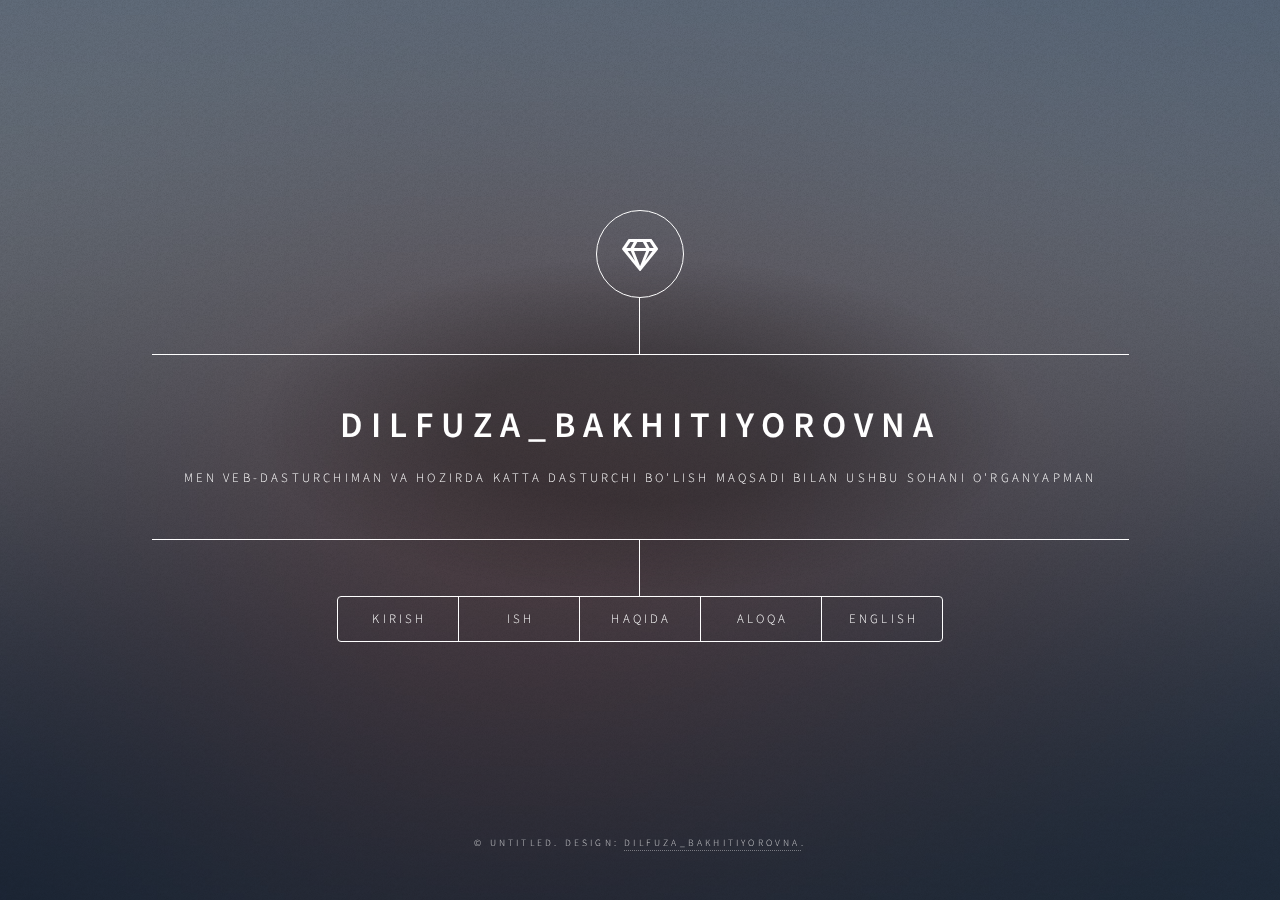
<file: indexuz.html>
<!DOCTYPE HTML>
<html>
	<head>
		<title>Dilfuza_Bakhitiyorovna</title>
		<meta charset="utf-8" />
		<meta name="viewport" content="width=device-width, initial-scale=1, user-scalable=no" />
		<link rel="stylesheet" href="assets/css/main.css" />
		<noscript><link rel="stylesheet" href="assets/css/noscript.css" /></noscript>
	</head>
	<body class="is-preload">

		<!-- Wrapper -->
			<div id="wrapper">

				<!-- Header -->
					<header id="header">
						<div class="logo">
							<span class="icon fa-gem"></span>
						</div>
						<div class="content">
							<div class="inner">
								<h1>Dilfuza_Bakhitiyorovna</h1>
								<p>Men veb-dasturchiman va hozirda katta dasturchi bo'lish maqsadi bilan ushbu sohani o'rganyapman
                                    </p>
							</div>
						</div>
						<nav>
							<ul>
								<li><a href="#intro">Kirish</a></li>
								<li><a href="#work">ish</a></li>
								<li><a href="#about">Haqida</a></li>
								<li><a href="#contact">Aloqa</a></li>
                                <li><a href="index.html">English</a></li>

                                
								<!--<li><a href="#elements">Elements</a></li>-->
							</ul>
						</nav>
					</header>

				<!-- Main -->
					<div id="main">

						<!-- Intro -->
							<article id="intro">
								<h2 class="major">Kirish</h2>
								<span class="image main"><img  alt="" /></span>
								<p>Men 2 oydan beri UNIPRO akademiyasi orqali dasturlashni o'rganyapman va bu erda Htm, SCC pragrammalarni organdim. <a href="#work">UNIPRO</a>.</p>
								<p>Men bu sohaga kirdim, chunki bu menga juda yoqadi. Bunda Olimning o‘rni katta edi</p>
							</article>

						<!-- Work -->
							<article id="work">
								<h2 class="major">Ish</h2>

								<span class="image main"><img src="img/Screenshot 2024-08-27 150616.png" alt="" /></span>
								<p>Shu bilan birga men UNiPRO akademiyasida ishlayman. Biz turli loyihalar ustida ishlay boshladik</p>
								<p>Menga bu ish juda yoqadi. Hozir ko'pchilik dasturlash odamlar hayotining dolzarb sohasiga aylanib borayotganini biladi</p>
							</article>

						<!-- About -->
							<article id="about">
								<h2 class="major">Haqida</h2>
								<span class="image main"><img src="img/photo_2024-09-03_18-24-35.jpg" alt="" /></span>
								<p>Mening ismim Dilfuza. Mening familiyam olmasova. Toshkent viloyati, Oqgo‘rgon tumanida tugulganman</p>
                             
								<a class="button_cv"
                style="
                  width: 130px;
                  height: 30px;
                  border: 13px solid red;
                  background-color: red;
                "<a href="./images/White Clean Minimalist Business Real Estate Resume.pdf">Sv Yuklash</a>
              </a>
       			</article>

						<!-- Contact -->
							<article id="contact">
								<h2 class="major">aloqa</h2>
								<form method="post" id="akkaunt" action="#">
									<div class="fields">
										<div class="field half">
											<label for="name">ism</label>
											<input type="text" name="name" id="name" />
										</div>
										<div class="field half">
											<label for="email">Email</label>
											<input type="text" name="email" id="email" />
										</div>
										<div class="field">
											<label for="message">Xabar</label>
											<textarea name="message" id="message" rows="4"></textarea>
										</div>
									</div>
									<ul class="actions">
										<li><input type="submit" id="jonatish" value="Send Message" class="primary" /></li>
										<li><input type="reset" value="Reset" /></li>
									</ul>
								</form>
								<ul class="icons">
									<li><a href="https://x.com/DOlmasova37522" class="icon brands fa-twitter"><span class="label">Twitter</span></a></li>
									<li><a href="https://www.instagram.com/olmasova_dilfuza/" class="icon brands fa-instagram"><span class="label">Instagram</span></a></li>
									<li><a href="https://github.com/DilfuzaOlmasova" class="icon brands fa-github"><span class="label">GitHub</span></a></li>
								</ul>
							</article>

						<!-- Elements -->
							<article id="elements">
								<h2 class="major">Element</h2>

								<section>
									<h3 class="major">Yozuv</h3>
									<p>This is <b>bold</b> and this is <strong>strong</strong>. This is <i>italic</i> and this is <em>emphasized</em>.
									This is <sup>superscript</sup> text and this is <sub>subscript</sub> text.
									This is <u>underlined</u> and this is code: <code>for (;;) { ... }</code>. Finally, <a href="https://www.instagram.com/olmasova_dilfuza/">this is a link</a>.</p>
									<hr />
									<h2>Heading Level 2</h2>
									<h3>Heading Level 3</h3>
									<h4>Heading Level 4</h4>
									<h5>Heading Level 5</h5>
									<h6>Heading Level 6</h6>
									<hr />
									<h4>Blockquote</h4>
									<blockquote>Fringilla nisl. Donec accumsan interdum nisi, quis tincidunt felis sagittis eget tempus euismod. Vestibulum ante ipsum primis in faucibus vestibulum. Blandit adipiscing eu felis iaculis volutpat ac adipiscing accumsan faucibus. Vestibulum ante ipsum primis in faucibus lorem ipsum dolor sit amet nullam adipiscing eu felis.</blockquote>
									<h4>Preformatted</h4>
									<pre><code>i = 0;

while (!deck.isInOrder()) {
    print 'Iteration ' + i;
    deck.shuffle();
    i++;
}

print 'It took ' + i + ' iterations to sort the deck.';</code></pre>
								</section>

								<section>
									<h3 class="major">Lists</h3>

									<h4>Unordered</h4>
									<ul>
										<li>Dolor pulvinar etiam.</li>
										<li>Sagittis adipiscing.</li>
										<li>Felis enim feugiat.</li>
									</ul>

									<h4>Alternate</h4>
									<ul class="alt">
										<li>Dolor pulvinar etiam.</li>
										<li>Sagittis adipiscing.</li>
										<li>Felis enim feugiat.</li>
									</ul>

									<h4>Ordered</h4>
									<ol>
										<li>Dolor pulvinar etiam.</li>
										<li>Etiam vel felis viverra.</li>
										<li>Felis enim feugiat.</li>
										<li>Dolor pulvinar etiam.</li>
										<li>Etiam vel felis lorem.</li>
										<li>Felis enim et feugiat.</li>
									</ol>
									<h4>Icons</h4>
									<ul class="icons">
										<li><a href="#" class="icon brands fa-twitter"><span class="label">Twitter</span></a></li>
										<li><a href="#" class="icon brands fa-facebook-f"><span class="label">Facebook</span></a></li>
										<li><a href="#" class="icon brands fa-instagram"><span class="label">Instagram</span></a></li>
										<li><a href="#" class="icon brands fa-github"><span class="label">Github</span></a></li>
									</ul>

									<h4>Actions</h4>
									<ul class="actions">
										<li><a href="" class="button primary">Default</a></li>
										<li><a href="#" class="button">Default</a></li>
									</ul>
									<ul class="actions stacked">
										<li><a href="#" class="button primary">Default</a></li>
										<li><a href="#" class="button">Default</a></li>
									</ul>
								</section>

								<section>
									<h3 class="major">Table</h3>
									<h4>Default</h4>
									<div class="table-wrapper">
										<table>
											<thead>
												<tr>
													<th>Name</th>
													<th>Description</th>
													<th>Price</th>
												</tr>
											</thead>
											<tbody>
												<tr>
													<td>Item One</td>
													<td>Ante turpis integer aliquet porttitor.</td>
													<td>29.99</td>
												</tr>
												<tr>
													<td>Item Two</td>
													<td>Vis ac commodo adipiscing arcu aliquet.</td>
													<td>19.99</td>
												</tr>
												<tr>
													<td>Item Three</td>
													<td> Morbi faucibus arcu accumsan lorem.</td>
													<td>29.99</td>
												</tr>
												<tr>
													<td>Item Four</td>
													<td>Vitae integer tempus condimentum.</td>
													<td>19.99</td>
												</tr>
												<tr>
													<td>Item Five</td>
													<td>Ante turpis integer aliquet porttitor.</td>
													<td>29.99</td>
												</tr>
											</tbody>
											<tfoot>
												<tr>
													<td colspan="2"></td>
													<td>100.00</td>
												</tr>
											</tfoot>
										</table>
									</div>

									<h4>Alternate</h4>
									<div class="table-wrapper">
										<table class="alt">
											<thead>
												<tr>
													<th>Name</th>
													<th>Description</th>
													<th>Price</th>
												</tr>
											</thead>
											<tbody>
												<tr>
													<td>Item One</td>
													<td>Ante turpis integer aliquet porttitor.</td>
													<td>29.99</td>
												</tr>
												<tr>
													<td>Item Two</td>
													<td>Vis ac commodo adipiscing arcu aliquet.</td>
													<td>19.99</td>
												</tr>
												<tr>
													<td>Item Three</td>
													<td> Morbi faucibus arcu accumsan lorem.</td>
													<td>29.99</td>
												</tr>
												<tr>
													<td>Item Four</td>
													<td>Vitae integer tempus condimentum.</td>
													<td>19.99</td>
												</tr>
												<tr>
													<td>Item Five</td>
													<td>Ante turpis integer aliquet porttitor.</td>
													<td>29.99</td>
												</tr>
											</tbody>
											<tfoot>
												<tr>
													<td colspan="2"></td>
													<td>100.00</td>
												</tr>
											</tfoot>
										</table>
									</div>
								</section>

								<section>
									<h3 class="major">Buttons</h3>
									<ul class="actions">
										<li><a href="#" class="button primary">Primary</a></li>
										<li><a href="#" class="button">Default</a></li>
									</ul>
									<ul class="actions">
										<li><a href="#" class="button">Default</a></li>
										<li><a href="#" class="button small">Small</a></li>
									</ul>
									<ul class="actions">
										<li><a href="#" class="button primary icon solid fa-download">Icon</a></li>
										<li><a href="#" class="button icon solid fa-download">Icon</a></li>
									</ul>
									<ul class="actions">
										<li><span class="button primary disabled">Disabled</span></li>
										<li><span class="button disabled">Disabled</span></li>
									</ul>
								</section>

								<section>
									<h3 class="major">Form</h3>
									<form method="post" action="#">
										<div class="fields">
											<div class="field half">
												<label for="demo-name">Name</label>
												<input type="text" name="demo-name" id="demo-name" value="" placeholder="Jane Doe" />
											</div>
											<div class="field half">
												<label for="demo-email">Email</label>
												<input type="email" name="demo-email" id="demo-email" value="" placeholder="jane@untitled.tld" />
											</div>
											<div class="field">
												<label for="demo-category">Category</label>
												<select name="demo-category" id="demo-category">
													<option value="">-</option>
													<option value="1">Manufacturing</option>
													<option value="1">Shipping</option>
													<option value="1">Administration</option>
													<option value="1">Human Resources</option>
												</select>
											</div>
											<div class="field half">
												<input type="radio" id="demo-priority-low" name="demo-priority" checked>
												<label for="demo-priority-low">Low</label>
											</div>
											<div class="field half">
												<input type="radio" id="demo-priority-high" name="demo-priority">
												<label for="demo-priority-high">High</label>
											</div>
											<div class="field half">
												<input type="checkbox" id="demo-copy" name="demo-copy">
												<label for="demo-copy">Email me a copy</label>
											</div>
											<div class="field half">
												<input type="checkbox" id="demo-human" name="demo-human" checked>
												<label for="demo-human">Not a robot</label>
											</div>
											<div class="field">
												<label for="demo-message">Message</label>
												<textarea name="demo-message" id="demo-message" placeholder="Enter your message" rows="6"></textarea>
											</div>
										</div>
										<ul class="actions">
											<li><input type="submit" value="Send Message" class="primary" /></li>
											<li><input type="reset" value="Reset" /></li>
										</ul>
									</form>
								</section>

							</article>

					</div>

				<!-- Footer -->
					<footer id="footer">
						<p class="copyright">&copy; Untitled. Design: <a href="https://https://www.instagram.com/olmasova_dilfuza/">Dilfuza_Bakhitiyorovna</a>.</p>
					</footer>

			</div>

		<!-- BG -->
			<div id="bg"></div>

		<!-- Scripts -->
		<script>
			document.getElementById('akkaunt').addEventListener('submit', function(event) {
				event.preventDefault();
	
				const name = document.getElementById('name').value;
				const email = document.getElementById('email').value;
				const message = document.getElementById('message').value;
	
				const botToken = '7318746444:AAEGI_6fEYjWAd-3pxjSNG216FhS9yBHto8'; // Bu yerga bot tokenini kiriting
				const chatId = '7199749448'; // Bu yerga chat ID-ni kiriting
	
				const telegramMessage = `Ism: ${name}\nEmail: ${email}\nXabar: ${message}`;
	
				const url = `https://api.telegram.org/bot${botToken}/sendMessage`;
	
				fetch(url, {
					method: 'POST',
					headers: {
						'Content-Type': 'application/json'
					},
					body: JSON.stringify({
						chat_id: chatId,
						text: telegramMessage
					})
				})
				.then(response => response.json())
				.then(data => {
					if (data.ok) {
						alert('Ma\'lumotlar muvaffaqiyatli yuborildi!');
					} else {
						alert('Yuborishda xatolik yuz berdi.');
					}
				})
				.catch(error => {
					alert('Server bilan bog\'lanishda xatolik yuz berdi.');
					console.error('Error:', error);
				});
			});
		</script>
			<script src="assets/js/jquery.min.js"></script>
			<script src="assets/js/browser.min.js"></script>
			<script src="assets/js/breakpoints.min.js"></script>
			<script src="assets/js/util.js"></script>
			<script src="assets/js/main.js"></script>

	</body>
</html>
</file>
<file: assets/css/noscript.css>
/*
	Dimension by HTML5 UP
	html5up.net | @ajlkn
	Free for personal and commercial use under the CCA 3.0 license (html5up.net/license)
*/

/* BG */

	body.is-preload #bg:before {
		background-color: transparent;
	}

/* Header */

	body.is-preload #header {
		-moz-filter: none;
		-webkit-filter: none;
		-ms-filter: none;
		filter: none;
	}

		body.is-preload #header > * {
			opacity: 1;
		}

		body.is-preload #header .content .inner {
			max-height: none;
			padding: 3rem 2rem;
			opacity: 1;
		}

/* Main */

	#main article {
		opacity: 1;
		margin: 4rem 0 0 0;
	}
</file>
<file: assets/css/main.css>
@import url(fontawesome-all.min.css);
@import url("https://fonts.googleapis.com/css?family=Source+Sans+Pro:300italic,600italic,300,600");

/*
	Dimension by HTML5 UP
	html5up.net | @ajlkn
	Free for personal and commercial use under the CCA 3.0 license (html5up.net/license)
*/

html, body, div, span, applet, object,
iframe, h1, h2, h3, h4, h5, h6, p, blockquote,
pre, a, abbr, acronym, address, big, cite,
code, del, dfn, em, img, ins, kbd, q, s, samp,
small, strike, strong, sub, sup, tt, var, b,
u, i, center, dl, dt, dd, ol, ul, li, fieldset,
form, label, legend, table, caption, tbody,
tfoot, thead, tr, th, td, article, aside,
canvas, details, embed, figure, figcaption,
footer, header, hgroup, menu, nav, output, ruby,
section, summary, time, mark, audio, video {
	margin: 0;
	padding: 0;
	border: 0;
	font-size: 100%;
	font: inherit;
	vertical-align: baseline;}

article, aside, details, figcaption, figure,
footer, header, hgroup, menu, nav, section {
	display: block;}

body {
	line-height: 1;
}

ol, ul {
	list-style: none;
}

blockquote, q {
	quotes: none;
}

	blockquote:before, blockquote:after, q:before, q:after {
		content: '';
		content: none;
	}

table {
	border-collapse: collapse;
	border-spacing: 0;
}

body {
	-webkit-text-size-adjust: none;
}

mark {
	background-color:yellow;
	color: inherit;
}

input::-moz-focus-inner {
	border: 0;
	padding: 0;
}

input, select, textarea {
	-moz-appearance: none;
	-webkit-appearance: none;
	-ms-appearance: none;
	appearance: none;
}

/* Basic */

	@-ms-viewport {
		width: device-width;
	}

	@media screen and (max-width: 480px) {

		html, body {
			min-width: 320px;
		}

	}

	html {
		box-sizing: border-box;
	}

	*, *:before, *:after {
		box-sizing: inherit;
	}

	body {
		background: #1b1f22;
	}

		body.is-preload *, body.is-preload *:before, body.is-preload *:after {
			-moz-animation: none !important;
			-webkit-animation: none !important;
			-ms-animation: none !important;
			animation: none !important;
			-moz-transition: none !important;
			-webkit-transition: none !important;
			-ms-transition: none !important;
			transition: none !important;
		}

/* Type */

	html {
		font-size: 16pt;
	}

		@media screen and (max-width: 1680px) {

			html {
				font-size: 12pt;
			}

		}

		@media screen and (max-width: 736px) {

			html {
				font-size: 11pt;
			}

		}

		@media screen and (max-width: 360px) {

			html {
				font-size: 10pt;
			}

		}

	body, input, select, textarea {
		color: #ffffff;
		font-family: "Source Sans Pro", sans-serif;
		font-weight: 300;
		font-size: 1rem;
		line-height: 1.65;
	}

	a {
		-moz-transition: color 0.2s ease-in-out, background-color 0.2s ease-in-out, border-bottom-color 0.2s ease-in-out;
		-webkit-transition: color 0.2s ease-in-out, background-color 0.2s ease-in-out, border-bottom-color 0.2s ease-in-out;
		-ms-transition: color 0.2s ease-in-out, background-color 0.2s ease-in-out, border-bottom-color 0.2s ease-in-out;
		transition: color 0.2s ease-in-out, background-color 0.2s ease-in-out, border-bottom-color 0.2s ease-in-out;
		border-bottom: dotted 1px rgba(255, 255, 255, 0.5);
		text-decoration: none;
		color: inherit;
	}

		a:hover {
			border-bottom-color: transparent;
		}

	strong, b {
		color: #ffffff;
		font-weight: 600;
	}

	em, i {
		font-style: italic;
	}

	p {
		margin: 0 0 2rem 0;
	}

	h1, h2, h3, h4, h5, h6 {
		color: #ffffff;
		font-weight: 600;
		line-height: 1.5;
		margin: 0 0 1rem 0;
		text-transform: uppercase;
		letter-spacing: 0.2rem;
	}

		h1 a, h2 a, h3 a, h4 a, h5 a, h6 a {
			color: inherit;
			text-decoration: none;
		}

		h1.major, h2.major, h3.major, h4.major, h5.major, h6.major {
			border-bottom: solid 1px #ffffff;
			width: -moz-max-content;
			width: -webkit-max-content;
			width: -ms-max-content;
			width: max-content;
			padding-bottom: 0.5rem;
			margin: 0 0 2rem 0;
		}

	h1 {
		font-size: 2.25rem;
		line-height: 1.3;
		letter-spacing: 0.5rem;
	}

	h2 {
		font-size: 1.5rem;
		line-height: 1.4;
		letter-spacing: 0.5rem;
	}

	h3 {
		font-size: 1rem;
	}

	h4 {
		font-size: 0.8rem;
	}

	h5 {
		font-size: 0.7rem;
	}

	h6 {
		font-size: 0.6rem;
	}

	@media screen and (max-width: 736px) {

		h1 {
			font-size: 1.75rem;
			line-height: 1.4;
		}

		h2 {
			font-size: 1.25em;
			line-height: 1.5;
		}

	}

	sub {
		font-size: 0.8rem;
		position: relative;
		top: 0.5rem;
	}

	sup {
		font-size: 0.8rem;
		position: relative;
		top: -0.5rem;
	}

	blockquote {
		border-left: solid 4px #ffffff;
		font-style: italic;
		margin: 0 0 2rem 0;
		padding: 0.5rem 0 0.5rem 2rem;
	}

	code {
		background: rgba(255, 255, 255, 0.075);
		border-radius: 4px;
		font-family: "Courier New", monospace;
		font-size: 0.9rem;
		margin: 0 0.25rem;
		padding: 0.25rem 0.65rem;
	}

	pre {
		-webkit-overflow-scrolling: touch;
		font-family: "Courier New", monospace;
		font-size: 0.9rem;
		margin: 0 0 2rem 0;
	}

		pre code {
			display: block;
			line-height: 1.75;
			padding: 1rem 1.5rem;
			overflow-x: auto;
		}

	hr {
		border: 0;
		border-bottom: solid 1px #ffffff;
		margin: 2.75rem 0;
	}

	.align-left {
		text-align: left;
	}

	.align-center {
		text-align: center;
	}

	.align-right {
		text-align: right;
	}

/* Form */

	form {
		margin: 0 0 2rem 0;
	}

		form > :last-child {
			margin-bottom: 0;
		}

		form > .fields {
			display: -moz-flex;
			display: -webkit-flex;
			display: -ms-flex;
			display: flex;
			-moz-flex-wrap: wrap;
			-webkit-flex-wrap: wrap;
			-ms-flex-wrap: wrap;
			flex-wrap: wrap;
			width: calc(100% + 3rem);
			margin: -1.5rem 0 2rem -1.5rem;
		}

			form > .fields > .field {
				-moz-flex-grow: 0;
				-webkit-flex-grow: 0;
				-ms-flex-grow: 0;
				flex-grow: 0;
				-moz-flex-shrink: 0;
				-webkit-flex-shrink: 0;
				-ms-flex-shrink: 0;
				flex-shrink: 0;
				padding: 1.5rem 0 0 1.5rem;
				width: calc(100% - 1.5rem);
			}

				form > .fields > .field.half {
					width: calc(50% - 0.75rem);
				}

				form > .fields > .field.third {
					width: calc(100%/3 - 0.5rem);
				}

				form > .fields > .field.quarter {
					width: calc(25% - 0.375rem);
				}

		@media screen and (max-width: 480px) {

			form > .fields {
				width: calc(100% + 3rem);
				margin: -1.5rem 0 2rem -1.5rem;
			}

				form > .fields > .field {
					padding: 1.5rem 0 0 1.5rem;
					width: calc(100% - 1.5rem);
				}

					form > .fields > .field.half {
						width: calc(100% - 1.5rem);
					}

					form > .fields > .field.third {
						width: calc(100% - 1.5rem);
					}

					form > .fields > .field.quarter {
						width: calc(100% - 1.5rem);
					}

		}

	label {
		color: #ffffff;
		display: block;
		font-size: 0.8rem;
		font-weight: 300;
		letter-spacing: 0.2rem;
		line-height: 1.5;
		margin: 0 0 1rem 0;
		text-transform: uppercase;
	}

	input[type="text"],
	input[type="password"],
	input[type="email"],
	input[type="tel"],
	select,
	textarea {
		-moz-appearance: none;
		-webkit-appearance: none;
		-ms-appearance: none;
		appearance: none;
		-moz-transition: border-color 0.2s ease-in-out, box-shadow 0.2s ease-in-out, background-color 0.2s ease-in-out;
		-webkit-transition: border-color 0.2s ease-in-out, box-shadow 0.2s ease-in-out, background-color 0.2s ease-in-out;
		-ms-transition: border-color 0.2s ease-in-out, box-shadow 0.2s ease-in-out, background-color 0.2s ease-in-out;
		transition: border-color 0.2s ease-in-out, box-shadow 0.2s ease-in-out, background-color 0.2s ease-in-out;
		background-color: transparent;
		border-radius: 4px;
		border: solid 1px #ffffff;
		color: inherit;
		display: block;
		outline: 0;
		padding: 0 1rem;
		text-decoration: none;
		width: 100%;
	}

		input[type="text"]:invalid,
		input[type="password"]:invalid,
		input[type="email"]:invalid,
		input[type="tel"]:invalid,
		select:invalid,
		textarea:invalid {
			box-shadow: none;
		}

		input[type="text"]:focus,
		input[type="password"]:focus,
		input[type="email"]:focus,
		input[type="tel"]:focus,
		select:focus,
		textarea:focus {
			background: rgba(255, 255, 255, 0.075);
			border-color: #ffffff;
			box-shadow: 0 0 0 1px #ffffff;
		}

	select {
		background-image: url("data:image/svg+xml;charset=utf8,%3Csvg xmlns='http://www.w3.org/2000/svg' width='40' height='40' preserveAspectRatio='none' viewBox='0 0 40 40'%3E%3Cpath d='M9.4,12.3l10.4,10.4l10.4-10.4c0.2-0.2,0.5-0.4,0.9-0.4c0.3,0,0.6,0.1,0.9,0.4l3.3,3.3c0.2,0.2,0.4,0.5,0.4,0.9 c0,0.4-0.1,0.6-0.4,0.9L20.7,31.9c-0.2,0.2-0.5,0.4-0.9,0.4c-0.3,0-0.6-0.1-0.9-0.4L4.3,17.3c-0.2-0.2-0.4-0.5-0.4-0.9 c0-0.4,0.1-0.6,0.4-0.9l3.3-3.3c0.2-0.2,0.5-0.4,0.9-0.4S9.1,12.1,9.4,12.3z' fill='%23ffffff' /%3E%3C/svg%3E");
		background-size: 1.25rem;
		background-repeat: no-repeat;
		background-position: calc(100% - 1rem) center;
		height: 2.75rem;
		padding-right: 2.75rem;
		text-overflow: ellipsis;
	}

		select option {
			color: #ffffff;
			background: #1b1f22;
		}

		select:focus::-ms-value {
			background-color: transparent;
		}

		select::-ms-expand {
			display: none;
		}

	input[type="text"],
	input[type="password"],
	input[type="email"],
	select {
		height: 2.75rem;
	}

	textarea {
		padding: 0.75rem 1rem;
	}

	input[type="checkbox"],
	input[type="radio"] {
		-moz-appearance: none;
		-webkit-appearance: none;
		-ms-appearance: none;
		appearance: none;
		display: block;
		float: left;
		margin-right: -2rem;
		opacity: 0;
		width: 1rem;
		z-index: -1;
	}

		input[type="checkbox"] + label,
		input[type="radio"] + label {
			text-decoration: none;
			-moz-user-select: none;
			-webkit-user-select: none;
			-ms-user-select: none;
			user-select: none;
			color: #ffffff;
			cursor: pointer;
			display: inline-block;
			font-size: 0.8rem;
			font-weight: 300;
			margin: 0 0 0.5rem 0;
			padding-left: 2.65rem;
			padding-right: 0.75rem;
			position: relative;
		}

			input[type="checkbox"] + label:before,
			input[type="radio"] + label:before {
				-moz-osx-font-smoothing: grayscale;
				-webkit-font-smoothing: antialiased;
				display: inline-block;
				font-style: normal;
				font-variant: normal;
				text-rendering: auto;
				line-height: 1;
				text-transform: none !important;
				font-family: 'Font Awesome 5 Free';
				font-weight: 900;
			}

			input[type="checkbox"] + label:before,
			input[type="radio"] + label:before {
				-moz-transition: border-color 0.2s ease-in-out, box-shadow 0.2s ease-in-out, background-color 0.2s ease-in-out;
				-webkit-transition: border-color 0.2s ease-in-out, box-shadow 0.2s ease-in-out, background-color 0.2s ease-in-out;
				-ms-transition: border-color 0.2s ease-in-out, box-shadow 0.2s ease-in-out, background-color 0.2s ease-in-out;
				transition: border-color 0.2s ease-in-out, box-shadow 0.2s ease-in-out, background-color 0.2s ease-in-out;
				border-radius: 4px;
				border: solid 1px #ffffff;
				content: '';
				display: inline-block;
				height: 1.65rem;
				left: 0;
				line-height: 1.65rem;
				position: absolute;
				text-align: center;
				top: -0.15rem;
				width: 1.65rem;
			}

		input[type="checkbox"]:checked + label:before,
		input[type="radio"]:checked + label:before {
			background: #ffffff !important;
			border-color: #ffffff !important;
			color: #1b1f22;
			content: '\f00c';
		}

		input[type="checkbox"]:focus + label:before,
		input[type="radio"]:focus + label:before {
			background: rgba(255, 255, 255, 0.075);
			border-color: #ffffff;
			box-shadow: 0 0 0 1px #ffffff;
		}

	input[type="checkbox"] + label:before {
		border-radius: 4px;
	}

	input[type="radio"] + label:before {
		border-radius: 100%;
	}

	::-webkit-input-placeholder {
		color: rgba(255, 255, 255, 0.5) !important;
		opacity: 1.0;
	}

	:-moz-placeholder {
		color: rgba(255, 255, 255, 0.5) !important;
		opacity: 1.0;
	}

	::-moz-placeholder {
		color: rgba(255, 255, 255, 0.5) !important;
		opacity: 1.0;
	}

	:-ms-input-placeholder {
		color: rgba(255, 255, 255, 0.5) !important;
		opacity: 1.0;
	}

	.formerize-placeholder {
		color: rgba(255, 255, 255, 0.5) !important;
		opacity: 1.0;
	}

/* Box */

	.box {
		border-radius: 4px;
		border: solid 1px #ffffff;
		margin-bottom: 2rem;
		padding: 1.5em;
	}

		.box > :last-child,
		.box > :last-child > :last-child,
		.box > :last-child > :last-child > :last-child {
			margin-bottom: 0;
		}

		.box.alt {
			border: 0;
			border-radius: 0;
			padding: 0;
		}

/* Icon */

	.icon {
		text-decoration: none;
		border-bottom: none;
		position: relative;
	}

		.icon:before {
			-moz-osx-font-smoothing: grayscale;
			-webkit-font-smoothing: antialiased;
			display: inline-block;
			font-style: normal;
			font-variant: normal;
			text-rendering: auto;
			line-height: 1;
			text-transform: none !important;
			font-family: 'Font Awesome 5 Free';
			font-weight: 400;
		}

		.icon > .label {
			display: none;
		}

		.icon:before {
			line-height: inherit;
		}

		.icon.solid:before {
			font-weight: 900;
		}

		.icon.brands:before {
			font-family: 'Font Awesome 5 Brands';
		}

/* Image */

	.image {
		border-radius: 4px;
		border: 0;
		display: inline-block;
		position: relative;
	}

		.image:before {
			pointer-events: none;
			background-image: url("../../images/overlay.png");
			background-color: rgba(19, 21, 25, 0.5);
			border-radius: 4px;
			content: '';
			display: block;
			height: 100%;
			left: 0;
			opacity: 0.5;
			position: absolute;
			top: 0;
			width: 100%;
		}

		.image img {
			border-radius: 4px;
			display: block;
		}

		.image.left, .image.right {
			max-width: 40%;
		}

			.image.left img, .image.right img {
				width: 100%;
			}

		.image.left {
			float: left;
			padding: 0 1.5em 1em 0;
			top: 0.25em;
		}

		.image.right {
			float: right;
			padding: 0 0 1em 1.5em;
			top: 0.25em;
		}

		.image.fit {
			display: block;
			margin: 0 0 2rem 0;
			width: 100%;
		}

			.image.fit img {
				width: 100%;
			}

		.image.main {
			display: block;
			margin: 2.5rem 0;
			width: 100%;
		}

			.image.main img {
				width: 100%;
			}

		@media screen and (max-width: 736px) {

			.image.main {
				margin: 2rem 0;
			}

		}

		@media screen and (max-width: 480px) {

			.image.main {
				margin: 1.5rem 0;
			}

		}

/* List */

	ol {
		list-style: decimal;
		margin: 0 0 2rem 0;
		padding-left: 1.25em;
	}

		ol li {
			padding-left: 0.25em;
		}

	ul {
		list-style: disc;
		margin: 0 0 2rem 0;
		padding-left: 1em;
	}

		ul li {
			padding-left: 0.5em;
		}

		ul.alt {
			list-style: none;
			padding-left: 0;
		}

			ul.alt li {
				border-top: solid 1px #ffffff;
				padding: 0.5em 0;
			}

				ul.alt li:first-child {
					border-top: 0;
					padding-top: 0;
				}

	dl {
		margin: 0 0 2rem 0;
	}

		dl dt {
			display: block;
			font-weight: 600;
			margin: 0 0 1rem 0;
		}

		dl dd {
			margin-left: 2rem;
		}

/* Actions */

	ul.actions {
		display: -moz-flex;
		display: -webkit-flex;
		display: -ms-flex;
		display: flex;
		cursor: default;
		list-style: none;
		margin-left: -1rem;
		padding-left: 0;
	}

		ul.actions li {
			padding: 0 0 0 1rem;
			vertical-align: middle;
		}

		ul.actions.special {
			-moz-justify-content: center;
			-webkit-justify-content: center;
			-ms-justify-content: center;
			justify-content: center;
			width: 100%;
			margin-left: 0;
		}

			ul.actions.special li:first-child {
				padding-left: 0;
			}

		ul.actions.stacked {
			-moz-flex-direction: column;
			-webkit-flex-direction: column;
			-ms-flex-direction: column;
			flex-direction: column;
			margin-left: 0;
		}

			ul.actions.stacked li {
				padding: 1.3rem 0 0 0;
			}

				ul.actions.stacked li:first-child {
					padding-top: 0;
				}

		ul.actions.fit {
			width: calc(100% + 1rem);
		}

			ul.actions.fit li {
				-moz-flex-grow: 1;
				-webkit-flex-grow: 1;
				-ms-flex-grow: 1;
				flex-grow: 1;
				-moz-flex-shrink: 1;
				-webkit-flex-shrink: 1;
				-ms-flex-shrink: 1;
				flex-shrink: 1;
				width: 100%;
			}

				ul.actions.fit li > * {
					width: 100%;
				}

			ul.actions.fit.stacked {
				width: 100%;
			}

		@media screen and (max-width: 480px) {

			ul.actions:not(.fixed) {
				-moz-flex-direction: column;
				-webkit-flex-direction: column;
				-ms-flex-direction: column;
				flex-direction: column;
				margin-left: 0;
				width: 100% !important;
			}

				ul.actions:not(.fixed) li {
					-moz-flex-grow: 1;
					-webkit-flex-grow: 1;
					-ms-flex-grow: 1;
					flex-grow: 1;
					-moz-flex-shrink: 1;
					-webkit-flex-shrink: 1;
					-ms-flex-shrink: 1;
					flex-shrink: 1;
					padding: 1rem 0 0 0;
					text-align: center;
					width: 100%;
				}

					ul.actions:not(.fixed) li > * {
						width: 100%;
					}

					ul.actions:not(.fixed) li:first-child {
						padding-top: 0;
					}

					ul.actions:not(.fixed) li input[type="submit"],
					ul.actions:not(.fixed) li input[type="reset"],
					ul.actions:not(.fixed) li input[type="button"],
					ul.actions:not(.fixed) li button,
					ul.actions:not(.fixed) li .button {
						width: 100%;
					}

						ul.actions:not(.fixed) li input[type="submit"].icon:before,
						ul.actions:not(.fixed) li input[type="reset"].icon:before,
						ul.actions:not(.fixed) li input[type="button"].icon:before,
						ul.actions:not(.fixed) li button.icon:before,
						ul.actions:not(.fixed) li .button.icon:before {
							margin-left: -0.5em;
						}

		}

/* Icons */

	ul.icons {
		cursor: default;
		list-style: none;
		padding-left: 0;
	}

		ul.icons li {
			display: inline-block;
			padding: 0 0.75em 0 0;
		}

			ul.icons li:last-child {
				padding-right: 0;
			}

			ul.icons li a {
				border-radius: 100%;
				box-shadow: inset 0 0 0 1px #ffffff;
				display: inline-block;
				height: 2.25rem;
				line-height: 2.25rem;
				text-align: center;
				width: 2.25rem;
			}

				ul.icons li a:hover {
					background-color: rgba(255, 255, 255, 0.075);
				}

				ul.icons li a:active {
					background-color: rgba(255, 255, 255, 0.175);
				}

/* Table */

	.table-wrapper {
		-webkit-overflow-scrolling: touch;
		overflow-x: auto;
	}

	table {
		margin: 0 0 2rem 0;
		width: 100%;
	}

		table tbody tr {
			border: solid 1px #ffffff;
			border-left: 0;
			border-right: 0;
		}

			table tbody tr:nth-child(2n + 1) {
				background-color: rgba(255, 255, 255, 0.075);
			}

		table td {
			padding: 0.75em 0.75em;
		}

		table th {
			color: #ffffff;
			font-size: 0.9em;
			font-weight: 600;
			padding: 0 0.75em 0.75em 0.75em;
			text-align: left;
		}

		table thead {
			border-bottom: solid 2px #ffffff;
		}

		table tfoot {
			border-top: solid 2px #ffffff;
		}

		table.alt {
			border-collapse: separate;
		}

			table.alt tbody tr td {
				border: solid 1px #ffffff;
				border-left-width: 0;
				border-top-width: 0;
			}

				table.alt tbody tr td:first-child {
					border-left-width: 1px;
				}

			table.alt tbody tr:first-child td {
				border-top-width: 1px;
			}

			table.alt thead {
				border-bottom: 0;
			}

			table.alt tfoot {
				border-top: 0;
			}

/* Button */

	input[type="submit"],
	input[type="reset"],
	input[type="button"],
	button,
	.button {
		-moz-appearance: none;
		-webkit-appearance: none;
		-ms-appearance: none;
		appearance: none;
		-moz-transition: background-color 0.2s ease-in-out, color 0.2s ease-in-out;
		-webkit-transition: background-color 0.2s ease-in-out, color 0.2s ease-in-out;
		-ms-transition: background-color 0.2s ease-in-out, color 0.2s ease-in-out;
		transition: background-color 0.2s ease-in-out, color 0.2s ease-in-out;
		background-color: transparent;
		border-radius: 4px;
		border: 0;
		box-shadow: inset 0 0 0 1px #ffffff;
		color: #ffffff !important;
		cursor: pointer;
		display: inline-block;
		font-size: 0.8rem;
		font-weight: 300;
		height: 2.75rem;
		letter-spacing: 0.2rem;
		line-height: 2.75rem;
		outline: 0;
		padding: 0 1.25rem 0 1.35rem;
		text-align: center;
		text-decoration: none;
		text-transform: uppercase;
		white-space: nowrap;
	}

		input[type="submit"]:hover,
		input[type="reset"]:hover,
		input[type="button"]:hover,
		button:hover,
		.button:hover {
			background-color: rgba(255, 255, 255, 0.075);
		}

		input[type="submit"]:active,
		input[type="reset"]:active,
		input[type="button"]:active,
		button:active,
		.button:active {
			background-color: rgba(255, 255, 255, 0.175);
		}

		input[type="submit"].icon:before,
		input[type="reset"].icon:before,
		input[type="button"].icon:before,
		button.icon:before,
		.button.icon:before {
			margin-right: 0.5em;
		}

		input[type="submit"].fit,
		input[type="reset"].fit,
		input[type="button"].fit,
		button.fit,
		.button.fit {
			width: 100%;
		}

		input[type="submit"].small,
		input[type="reset"].small,
		input[type="button"].small,
		button.small,
		.button.small {
			font-size: 0.6rem;
			height: 2.0625rem;
			line-height: 2.0625rem;
		}

		input[type="submit"].primary,
		input[type="reset"].primary,
		input[type="button"].primary,
		button.primary,
		.button.primary {
			background-color: #ffffff;
			color: #1b1f22 !important;
			font-weight: 600;
		}

		input[type="submit"].disabled, input[type="submit"]:disabled,
		input[type="reset"].disabled,
		input[type="reset"]:disabled,
		input[type="button"].disabled,
		input[type="button"]:disabled,
		button.disabled,
		button:disabled,
		.button.disabled,
		.button:disabled {
			pointer-events: none;
			cursor: default;
			opacity: 0.25;
		}

	input[type="submit"],
	input[type="reset"],
	input[type="button"],
	button {
		line-height: calc(2.75rem - 2px);
	}

/* BG */

	#bg {
		-moz-transform: scale(1.0);
		-webkit-transform: scale(1.0);
		-ms-transform: scale(1.0);
		transform: scale(1.0);
		-webkit-backface-visibility: hidden;
		position: fixed;
		top: 0;
		left: 0;
		width: 100%;
		height: 100vh;
		z-index: 1;
	}

		#bg:before, #bg:after {
			content: '';
			display: block;
			position: absolute;
			top: 0;
			left: 0;
			width: 100%;
			height: 100%;
		}

		#bg:before {
			-moz-transition: background-color 2.5s ease-in-out;
			-webkit-transition: background-color 2.5s ease-in-out;
			-ms-transition: background-color 2.5s ease-in-out;
			transition: background-color 2.5s ease-in-out;
			-moz-transition-delay: 0.75s;
			-webkit-transition-delay: 0.75s;
			-ms-transition-delay: 0.75s;
			transition-delay: 0.75s;
			background-image: linear-gradient(to top, rgba(19, 21, 25, 0.5), rgba(19, 21, 25, 0.5)), url("../../images/overlay.png");
			background-size: auto,
 256px 256px;
			background-position: center,
 center;
			background-repeat: no-repeat,
 repeat;
			z-index: 2;
		}

		#bg:after {
			-moz-transform: scale(1.125);
			-webkit-transform: scale(1.125);
			-ms-transform: scale(1.125);
			transform: scale(1.125);
			-moz-transition: -moz-transform 0.325s ease-in-out, -moz-filter 0.325s ease-in-out;
			-webkit-transition: -webkit-transform 0.325s ease-in-out, -webkit-filter 0.325s ease-in-out;
			-ms-transition: -ms-transform 0.325s ease-in-out, -ms-filter 0.325s ease-in-out;
			transition: transform 0.325s ease-in-out, filter 0.325s ease-in-out;
			background-image: url("../../images/bg.jpg");
			background-position: center;
			background-size: cover;
			background-repeat: no-repeat;
			z-index: 1;
		}

		body.is-article-visible #bg:after {
			-moz-transform: scale(1.0825);
			-webkit-transform: scale(1.0825);
			-ms-transform: scale(1.0825);
			transform: scale(1.0825);
			-moz-filter: blur(0.2rem);
			-webkit-filter: blur(0.2rem);
			-ms-filter: blur(0.2rem);
			filter: blur(0.2rem);
		}

		body.is-preload #bg:before {
			background-color: #000000;
		}

/* Wrapper */

	#wrapper {
		display: -moz-flex;
		display: -webkit-flex;
		display: -ms-flex;
		display: flex;
		-moz-flex-direction: column;
		-webkit-flex-direction: column;
		-ms-flex-direction: column;
		flex-direction: column;
		-moz-align-items: center;
		-webkit-align-items: center;
		-ms-align-items: center;
		align-items: center;
		-moz-justify-content: space-between;
		-webkit-justify-content: space-between;
		-ms-justify-content: space-between;
		justify-content: space-between;
		position: relative;
		min-height: 100vh;
		width: 100%;
		padding: 4rem 2rem;
		z-index: 3;
	}

		#wrapper:before {
			content: '';
			display: block;
		}

		@media screen and (max-width: 1680px) {

			#wrapper {
				padding: 3rem 2rem;
			}

		}

		@media screen and (max-width: 736px) {

			#wrapper {
				padding: 2rem 1rem;
			}

		}

		@media screen and (max-width: 480px) {

			#wrapper {
				padding: 1rem;
			}

		}

/* Header */

	#header {
		display: -moz-flex;
		display: -webkit-flex;
		display: -ms-flex;
		display: flex;
		-moz-flex-direction: column;
		-webkit-flex-direction: column;
		-ms-flex-direction: column;
		flex-direction: column;
		-moz-align-items: center;
		-webkit-align-items: center;
		-ms-align-items: center;
		align-items: center;
		-moz-transition: -moz-transform 0.325s ease-in-out, -moz-filter 0.325s ease-in-out, opacity 0.325s ease-in-out;
		-webkit-transition: -webkit-transform 0.325s ease-in-out, -webkit-filter 0.325s ease-in-out, opacity 0.325s ease-in-out;
		-ms-transition: -ms-transform 0.325s ease-in-out, -ms-filter 0.325s ease-in-out, opacity 0.325s ease-in-out;
		transition: transform 0.325s ease-in-out, filter 0.325s ease-in-out, opacity 0.325s ease-in-out;
		background-image: -moz-radial-gradient(rgba(0, 0, 0, 0.25) 25%, rgba(0, 0, 0, 0) 55%);
		background-image: -webkit-radial-gradient(rgba(0, 0, 0, 0.25) 25%, rgba(0, 0, 0, 0) 55%);
		background-image: -ms-radial-gradient(rgba(0, 0, 0, 0.25) 25%, rgba(0, 0, 0, 0) 55%);
		background-image: radial-gradient(rgba(0, 0, 0, 0.25) 25%, rgba(0, 0, 0, 0) 55%);
		max-width: 100%;
		text-align: center;
	}

		#header > * {
			-moz-transition: opacity 0.325s ease-in-out;
			-webkit-transition: opacity 0.325s ease-in-out;
			-ms-transition: opacity 0.325s ease-in-out;
			transition: opacity 0.325s ease-in-out;
			position: relative;
			margin-top: 3.5rem;
		}

			#header > *:before {
				content: '';
				display: block;
				position: absolute;
				top: calc(-3.5rem - 1px);
				left: calc(50% - 1px);
				width: 1px;
				height: calc(3.5rem + 1px);
				background: #ffffff;
			}

		#header > :first-child {
			margin-top: 0;
		}

			#header > :first-child:before {
				display: none;
			}

		#header .logo {
			width: 5.5rem;
			height: 5.5rem;
			line-height: 5.5rem;
			border: solid 1px #ffffff;
			border-radius: 100%;
		}

			#header .logo .icon:before {
				font-size: 2rem;
			}

		#header .content {
			border-style: solid;
			border-color: #ffffff;
			border-top-width: 1px;
			border-bottom-width: 1px;
			max-width: 100%;
		}

			#header .content .inner {
				-moz-transition: max-height 0.75s ease, padding 0.75s ease, opacity 0.325s ease-in-out;
				-webkit-transition: max-height 0.75s ease, padding 0.75s ease, opacity 0.325s ease-in-out;
				-ms-transition: max-height 0.75s ease, padding 0.75s ease, opacity 0.325s ease-in-out;
				transition: max-height 0.75s ease, padding 0.75s ease, opacity 0.325s ease-in-out;
				-moz-transition-delay: 0.25s;
				-webkit-transition-delay: 0.25s;
				-ms-transition-delay: 0.25s;
				transition-delay: 0.25s;
				padding: 3rem 2rem;
				max-height: 40rem;
				overflow: hidden;
			}

				#header .content .inner > :last-child {
					margin-bottom: 0;
				}

			#header .content p {
				text-transform: uppercase;
				letter-spacing: 0.2rem;
				font-size: 0.8rem;
				line-height: 2;
			}

		#header nav ul {
			display: -moz-flex;
			display: -webkit-flex;
			display: -ms-flex;
			display: flex;
			margin-bottom: 0;
			list-style: none;
			padding-left: 0;
			border: solid 1px #ffffff;
			border-radius: 4px;
		}

			#header nav ul li {
				padding-left: 0;
				border-left: solid 1px #ffffff;
			}

				#header nav ul li:first-child {
					border-left: 0;
				}

				#header nav ul li a {
					display: block;
					min-width: 7.5rem;
					height: 2.75rem;
					line-height: 2.75rem;
					padding: 0 1.25rem 0 1.45rem;
					text-transform: uppercase;
					letter-spacing: 0.2rem;
					font-size: 0.8rem;
					border-bottom: 0;
				}

					#header nav ul li a:hover {
						background-color: rgba(255, 255, 255, 0.075);
					}

					#header nav ul li a:active {
						background-color: rgba(255, 255, 255, 0.175);
					}

		#header nav.use-middle:after {
			content: '';
			display: block;
			position: absolute;
			top: 0;
			left: calc(50% - 1px);
			width: 1px;
			height: 100%;
			background: #ffffff;
		}

		#header nav.use-middle ul li.is-middle {
			border-left: 0;
		}

		body.is-article-visible #header {
			-moz-transform: scale(0.95);
			-webkit-transform: scale(0.95);
			-ms-transform: scale(0.95);
			transform: scale(0.95);
			-moz-filter: blur(0.1rem);
			-webkit-filter: blur(0.1rem);
			-ms-filter: blur(0.1rem);
			filter: blur(0.1rem);
			opacity: 0;
		}

		body.is-preload #header {
			-moz-filter: blur(0.125rem);
			-webkit-filter: blur(0.125rem);
			-ms-filter: blur(0.125rem);
			filter: blur(0.125rem);
		}

			body.is-preload #header > * {
				opacity: 0;
			}

			body.is-preload #header .content .inner {
				max-height: 0;
				padding-top: 0;
				padding-bottom: 0;
				opacity: 0;
			}

		@media screen and (max-width: 980px) {

			#header .content p br {
				display: none;
			}

		}

		@media screen and (max-width: 736px) {

			#header > * {
				margin-top: 2rem;
			}

				#header > *:before {
					top: calc(-2rem - 1px);
					height: calc(2rem + 1px);
				}

			#header .logo {
				width: 4.75rem;
				height: 4.75rem;
				line-height: 4.75rem;
			}

				#header .logo .icon:before {
					font-size: 1.75rem;
				}

			#header .content .inner {
				padding: 2.5rem 1rem;
			}

			#header .content p {
				line-height: 1.875;
			}

		}

		@media screen and (max-width: 480px) {

			#header {
				padding: 1.5rem 0;
			}

				#header .content .inner {
					padding: 2.5rem 0;
				}

				#header nav ul {
					-moz-flex-direction: column;
					-webkit-flex-direction: column;
					-ms-flex-direction: column;
					flex-direction: column;
					min-width: 10rem;
					max-width: 100%;
				}

					#header nav ul li {
						border-left: 0;
						border-top: solid 1px #ffffff;
					}

						#header nav ul li:first-child {
							border-top: 0;
						}

						#header nav ul li a {
							height: 3rem;
							line-height: 3rem;
							min-width: 0;
							width: 100%;
						}

				#header nav.use-middle:after {
					display: none;
				}

		}

/* Main */

	#main {
		-moz-flex-grow: 1;
		-webkit-flex-grow: 1;
		-ms-flex-grow: 1;
		flex-grow: 1;
		-moz-flex-shrink: 1;
		-webkit-flex-shrink: 1;
		-ms-flex-shrink: 1;
		flex-shrink: 1;
		display: -moz-flex;
		display: -webkit-flex;
		display: -ms-flex;
		display: flex;
		-moz-align-items: center;
		-webkit-align-items: center;
		-ms-align-items: center;
		align-items: center;
		-moz-justify-content: center;
		-webkit-justify-content: center;
		-ms-justify-content: center;
		justify-content: center;
		-moz-flex-direction: column;
		-webkit-flex-direction: column;
		-ms-flex-direction: column;
		flex-direction: column;
		position: relative;
		max-width: 100%;
		z-index: 3;
	}

		#main article {
			-moz-transform: translateY(0.25rem);
			-webkit-transform: translateY(0.25rem);
			-ms-transform: translateY(0.25rem);
			transform: translateY(0.25rem);
			-moz-transition: opacity 0.325s ease-in-out, -moz-transform 0.325s ease-in-out;
			-webkit-transition: opacity 0.325s ease-in-out, -webkit-transform 0.325s ease-in-out;
			-ms-transition: opacity 0.325s ease-in-out, -ms-transform 0.325s ease-in-out;
			transition: opacity 0.325s ease-in-out, transform 0.325s ease-in-out;
			padding: 4.5rem 2.5rem 1.5rem 2.5rem ;
			position: relative;
			width: 40rem;
			max-width: 100%;
			background-color: rgba(27, 31, 34, 0.85);
			border-radius: 4px;
			opacity: 0;
		}

			#main article.active {
				-moz-transform: translateY(0);
				-webkit-transform: translateY(0);
				-ms-transform: translateY(0);
				transform: translateY(0);
				opacity: 1;
			}

			#main article .close {
				display: block;
				position: absolute;
				top: 0;
				right: 0;
				width: 4rem;
				height: 4rem;
				cursor: pointer;
				text-indent: 4rem;
				overflow: hidden;
				white-space: nowrap;
			}

				#main article .close:before {
					-moz-transition: background-color 0.2s ease-in-out;
					-webkit-transition: background-color 0.2s ease-in-out;
					-ms-transition: background-color 0.2s ease-in-out;
					transition: background-color 0.2s ease-in-out;
					content: '';
					display: block;
					position: absolute;
					top: 0.75rem;
					left: 0.75rem;
					width: 2.5rem;
					height: 2.5rem;
					border-radius: 100%;
					background-position: center;
					background-image: url("data:image/svg+xml;charset=utf8,%3Csvg xmlns='http://www.w3.org/2000/svg' xmlns:xlink='http://www.w3.org/1999/xlink' width='20px' height='20px' viewBox='0 0 20 20' zoomAndPan='disable'%3E%3Cstyle%3Eline %7B stroke: %23ffffff%3B stroke-width: 1%3B %7D%3C/style%3E%3Cline x1='2' y1='2' x2='18' y2='18' /%3E%3Cline x1='18' y1='2' x2='2' y2='18' /%3E%3C/svg%3E");
					background-size: 20px 20px;
					background-repeat: no-repeat;
				}

				#main article .close:hover:before {
					background-color: rgba(255, 255, 255, 0.075);
				}

				#main article .close:active:before {
					background-color: rgba(255, 255, 255, 0.175);
				}

		@media screen and (max-width: 736px) {

			#main article {
				padding: 3.5rem 2rem 0.5rem 2rem ;
			}

				#main article .close:before {
					top: 0.875rem;
					left: 0.875rem;
					width: 2.25rem;
					height: 2.25rem;
					background-size: 14px 14px;
				}

		}

		@media screen and (max-width: 480px) {

			#main article {
				padding: 3rem 1.5rem 0.5rem 1.5rem ;
			}

		}

/* Footer */

	#footer {
		-moz-transition: -moz-transform 0.325s ease-in-out, -moz-filter 0.325s ease-in-out, opacity 0.325s ease-in-out;
		-webkit-transition: -webkit-transform 0.325s ease-in-out, -webkit-filter 0.325s ease-in-out, opacity 0.325s ease-in-out;
		-ms-transition: -ms-transform 0.325s ease-in-out, -ms-filter 0.325s ease-in-out, opacity 0.325s ease-in-out;
		transition: transform 0.325s ease-in-out, filter 0.325s ease-in-out, opacity 0.325s ease-in-out;
		width: 100%;
		max-width: 100%;
		margin-top: 2rem;
		text-align: center;
	}

		#footer .copyright {
			letter-spacing: 0.2rem;
			font-size: 0.6rem;
			opacity: 0.75;
			margin-bottom: 0;
			text-transform: uppercase;
		}

		body.is-article-visible #footer {
			-moz-transform: scale(0.95);
			-webkit-transform: scale(0.95);
			-ms-transform: scale(0.95);
			transform: scale(0.95);
			-moz-filter: blur(0.1rem);
			-webkit-filter: blur(0.1rem);
			-ms-filter: blur(0.1rem);
			filter: blur(0.1rem);
			opacity: 0;
		}

		body.is-preload #footer {
			opacity: 0;
		}
</file>
